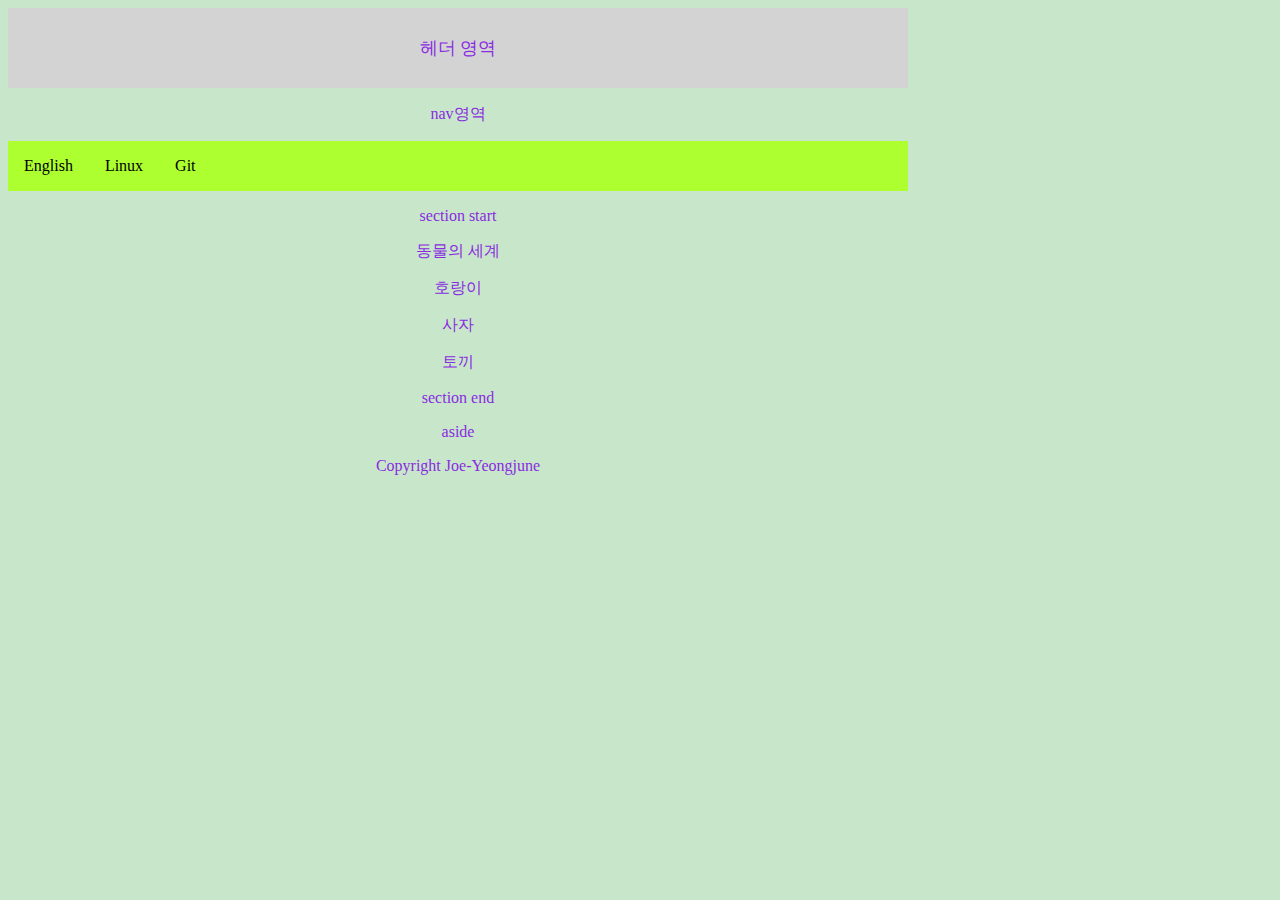
<file: index.html>
<!DOCTYPE html>
<html lang="en">

<head>
    <meta charset="UTF-8">
    <meta name="viewport" content="width=device-width, initial-scale=1.0">
    <link rel="stylesheet" href="./css/common.css" />
    <title>Document</title>
</head>

<body>
    <header>
        <p>헤더 영역</p>
    </header>
    <nav>
        <p>nav영역</p>
        <ul>
            <li><a href="#">English</a></li>
            <li><a href="#">Linux</a></li>
            <li><a href="#">Git</a></li>
        </ul>
    </nav>

    <section>
        <p>section start</p>
        <p>동물의 세계</p>
        <article>
            <p>호랑이</p>
        </article>
        <article>
            <p>사자</p>
        </article>
        <article>
            <p>토끼</p>
        </article>
        <p>section end</p>
    </section>
    <aside>
        <p>aside</p>
    </aside>

    <!--
        <div class="contents">
            <p>DAY4</p>
            <ul>
                <li>opnion 의견</li>
                <li>athlete 운동선수</li>
                <li>supply 공급, 공급하다</li>
                <li>surface 표면</li>
                <li>electricity 전기</li>
                <li>order 순서, 명령</li>
                <li>spirit 정신</li>
                <li>purpose 목적</li>
                <li>promise 가망, 전망, 약속</li>
                <li>project 계획, 계획하다</li>
                <li>goverment 정부, 정부의</li>
                <li>exercise 운동, 연습하다</li>
                <li>comparison 비교</li>
                <li>interest 이익, 흥미</li>
                <li>funeral 장례식</li>
                <li>senior 선배, 손위의</li>
                <li>junior 후배, 손아래</li>
                <li>democracy 민주주의, 민주정치</li>
                <li>general 육군 장군</li>
                <li>adminal 해군 장군</li>
                <li>edge 날, 가장자리</li>
                <li>biology 생물학</li>
                <li>danger 위험</li>
                <li>advice 충고</li>
                <li>practice 연습하다</li>
                <li>mammal 포유 동물</li>
                <li>grade 학년</li>
                <li>score 점수</li>
                <li>pause 중지, 멈추다</li>
                <li>pronunciation 발음</li>
            </ul>
        </div>
-->


    <footer>
        <p>Copyright Joe-Yeongjune</p>
    </footer>
</body>

</html>
</file>
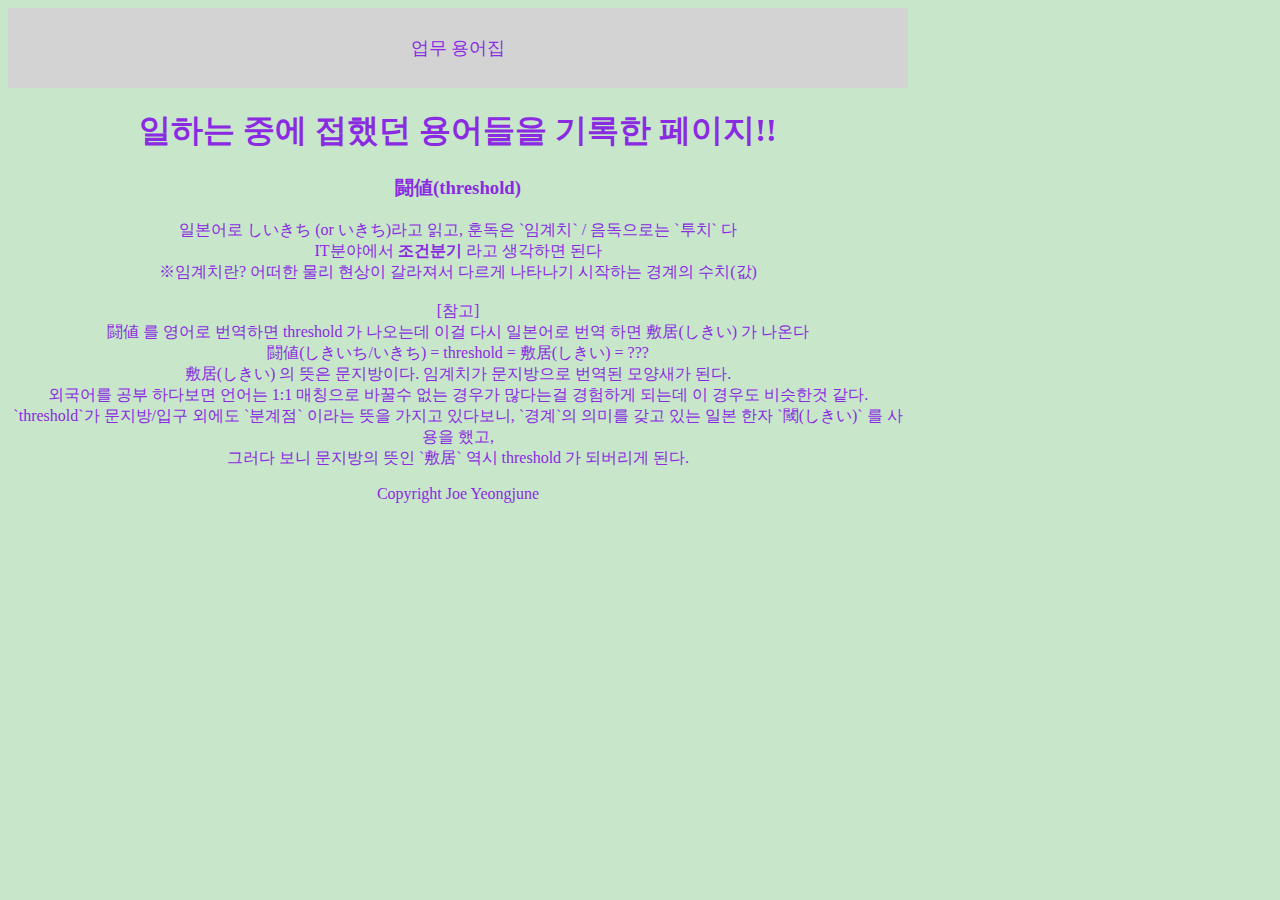
<file: glossary.html>
<!DOCTYPE html>
<html lang="en">

<head>
    <meta charset="UTF-8">
    <meta name="viewport" content="width=device-width, initial-scale=1.0">
    <link rel="stylesheet" href="./css/common.css" />
    <title>Glossary</title>
</head>

<body>
    <header>
        <P>업무 용어집</P>

    </header>
    <main>
        <h1>일하는 중에 접했던 용어들을 기록한 페이지!!</h1>

        <h3>闘値(threshold)</h3>
        <p>
            일본어로 しいきち (or いきち)라고 읽고, 훈독은 `임계치` / 음독으로는 `투치` 다<br>
            IT분야에서 <strong>조건분기</strong> 라고 생각하면 된다<br>
            ※임계치란? 어떠한 물리 현상이 갈라져서 다르게 나타나기 시작하는 경계의 수치(값) <br>
            <br>
            [참고] <br>
            闘値 를 영어로 번역하면 threshold 가 나오는데 이걸 다시 일본어로 번역 하면 敷居(しきい) 가 나온다 <br>
            闘値(しきいち/いきち) = threshold = 敷居(しきい) = ??? <br>
            敷居(しきい) 의 뜻은 문지방이다. 임계치가 문지방으로 번역된 모양새가 된다. <br>
            외국어를 공부 하다보면 언어는 1:1 매칭으로 바꿀수 없는 경우가 많다는걸 경험하게 되는데 이 경우도 비슷한것 같다. <br>
            `threshold`가 문지방/입구 외에도 `분계점` 이라는 뜻을 가지고 있다보니, `경계`의 의미를 갖고 있는 일본 한자 `閾(しきい)` 를 사용을 했고, <br>
            그러다 보니 문지방의 뜻인 `敷居` 역시 threshold 가 되버리게 된다. <br>
        </p>
    </main>
    <footer>
        <p>Copyright Joe Yeongjune</p>
    </footer>
</body>

</html>
</file>
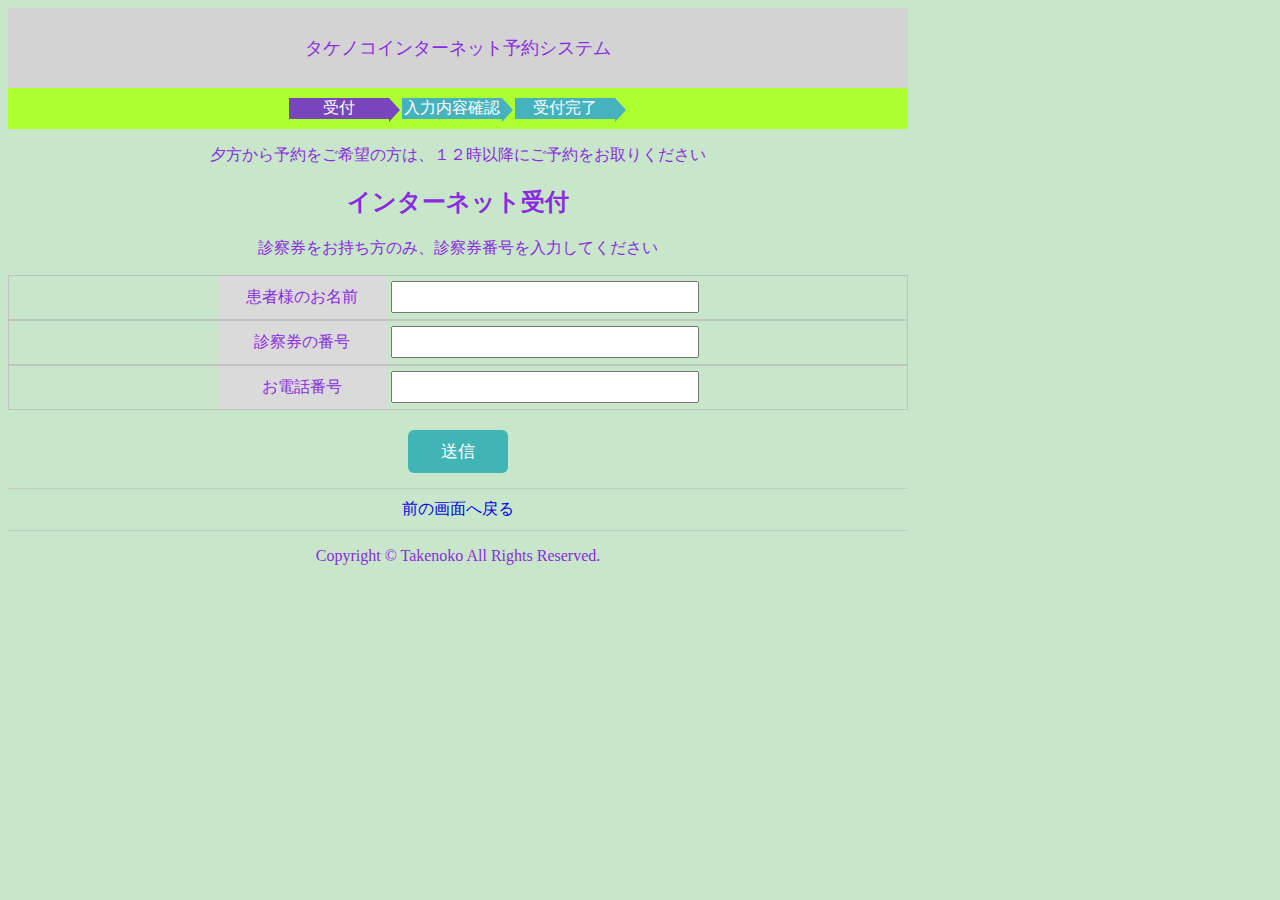
<file: reservation.html>
<!DOCTYPE html>
<html lang="en">

<head>
    <meta charset="UTF-8">
    <meta name="viewport" content="width=device-width, initial-scale=1.0">
    <link rel="stylesheet" href="./css/common.css">
    <link rel="stylesheet" href="./css/reservation.css">
    <title>Document</title>
</head>

<body>
    <header>
        <P>タケノコ</P>
        <p>インターネット予約システム</p>
    </header>
    <main>
        <div class="container">
            <div class="breadcrump">
                <ul>
                    <li class="active">受付</li>
                    <li>入力内容確認</li>
                    <li>受付完了</li>
                </ul>
            </div>
            <div class="notice">
                <p class="warring">
                    夕方から予約をご希望の方は、１２時以降にご予約をお取りください
                </p>
            </div>
            <h2>インターネット受付</h2>
            <p>診察券をお持ち方のみ、診察券番号を入力してください</p>
            <form action="#" method="post">
                <div class="form-input">
                    <label>患者様のお名前</label>
                    <input type="text" name="name">
                </div>
                <div class="form-input">
                    <label>診察券の番号</label>
                    <input type="text" name="medical_number">
                </div>
                <div class="form-input">
                    <label>お電話番号</label>
                    <input type="text" name="phone_number">
                </div>
                <input type="submit" class="btn-submit" value="送信">
            </form>
            <div class="links">
                <a href="index.html">前の画面へ戻る</a>
            </div>
        </div>
    </main>
    <footer>
        <p>Copyright © Takenoko All Rights Reserved.</p>
    </footer>
</body>

</html>
</file>
<file: css/common.css>
body {
    text-align: center;
    width: 900px;
    color: blueviolet;
    background-color: #c8e6c9;
}
header {
    height: 80px;
    background-color: lightgray;
    font-size: large;
    
    display: flex;
    justify-content: center;
    align-items: center;
}
p {
    text-align: center;
}
ul {
    list-style-type: none;
    margin: 0;
    padding: 0;
    overflow: hidden;
    background-color: greenyellow;    
}
li {
    float: left;
}

li a {
    display: block;
    color: black;
    text-align: center;
    padding: 16px;
    text-decoration: none;
}
li a:hover {
    background-color: green;
    color: white;
}
</file>
<file: css/reservation.css>
/*
breadcrumpは「パンクズ」のことですが、これは童話ヘンゼルとグレーテルの話の中で、パンを千切って道票にしたことから、
ページ内の進捗やページの場所を表すものを「パンクズリスト」と呼び、
breadcrumpというクラス（名前）をつけることがあります
*/

.breadcrump {
    background-color: rgb(235, 235, 235);
    text-align: center;
}

.breadcrump ul {
    padding: 10px 0px;
    display: flex;
    justify-content: center;
}

.breadcrump li {
    position: relative; /*この後出てくるpositioon: absoluteのための設定です*/
    margin-right: 13px;
    background-color: rgb(69, 178, 189);
    color: white;
    width: 100px;
}

.breadcrump li:after {
    content: ""; /*after, before 類似クラスをつけるときの定型文*/
    position: absolute;
    top: 0;
    left: 100px;
    border-style: solid;
    border-width: 12px 0px 12px 11.6px;
    border-color: transparent transparent transparent rgb(69, 178, 189);
}

.breadcrump li.active {
    background-color: rgb(121, 69, 189);
}

.breadcrump li.active:after {
    border-color: transparent transparent transparent rgb(121, 69, 189);
}

.form-input {
    border: solid 1px #c3c3c3;
}

form label {
    width: 150px;
    display: inline-block; /*inline要素であるlabelタグにwidth指定したいのでinline-blockしている*/
    padding: 11px 10px;
    background-color: #dadada;
}

form input {
    height: 26px;
    width: 300px;
}

.btn-submit {
    background-color: #41b5b5;
    color: white;
    margin-top: 20px;
    width: 100px;
    padding: 10px;
    height: auto; /*高さを中身にあわせる*/
    border-radius: 6px;
    border: none;
    font-size: 17px;
}

.links a {
    display: block;
    border-top: solid 1px #c7c7c7;
    border-bottom: solid 1px #c7c7c7;
    margin-top: 15px;
    padding: 10px;
    text-decoration: none;
}
</file>
